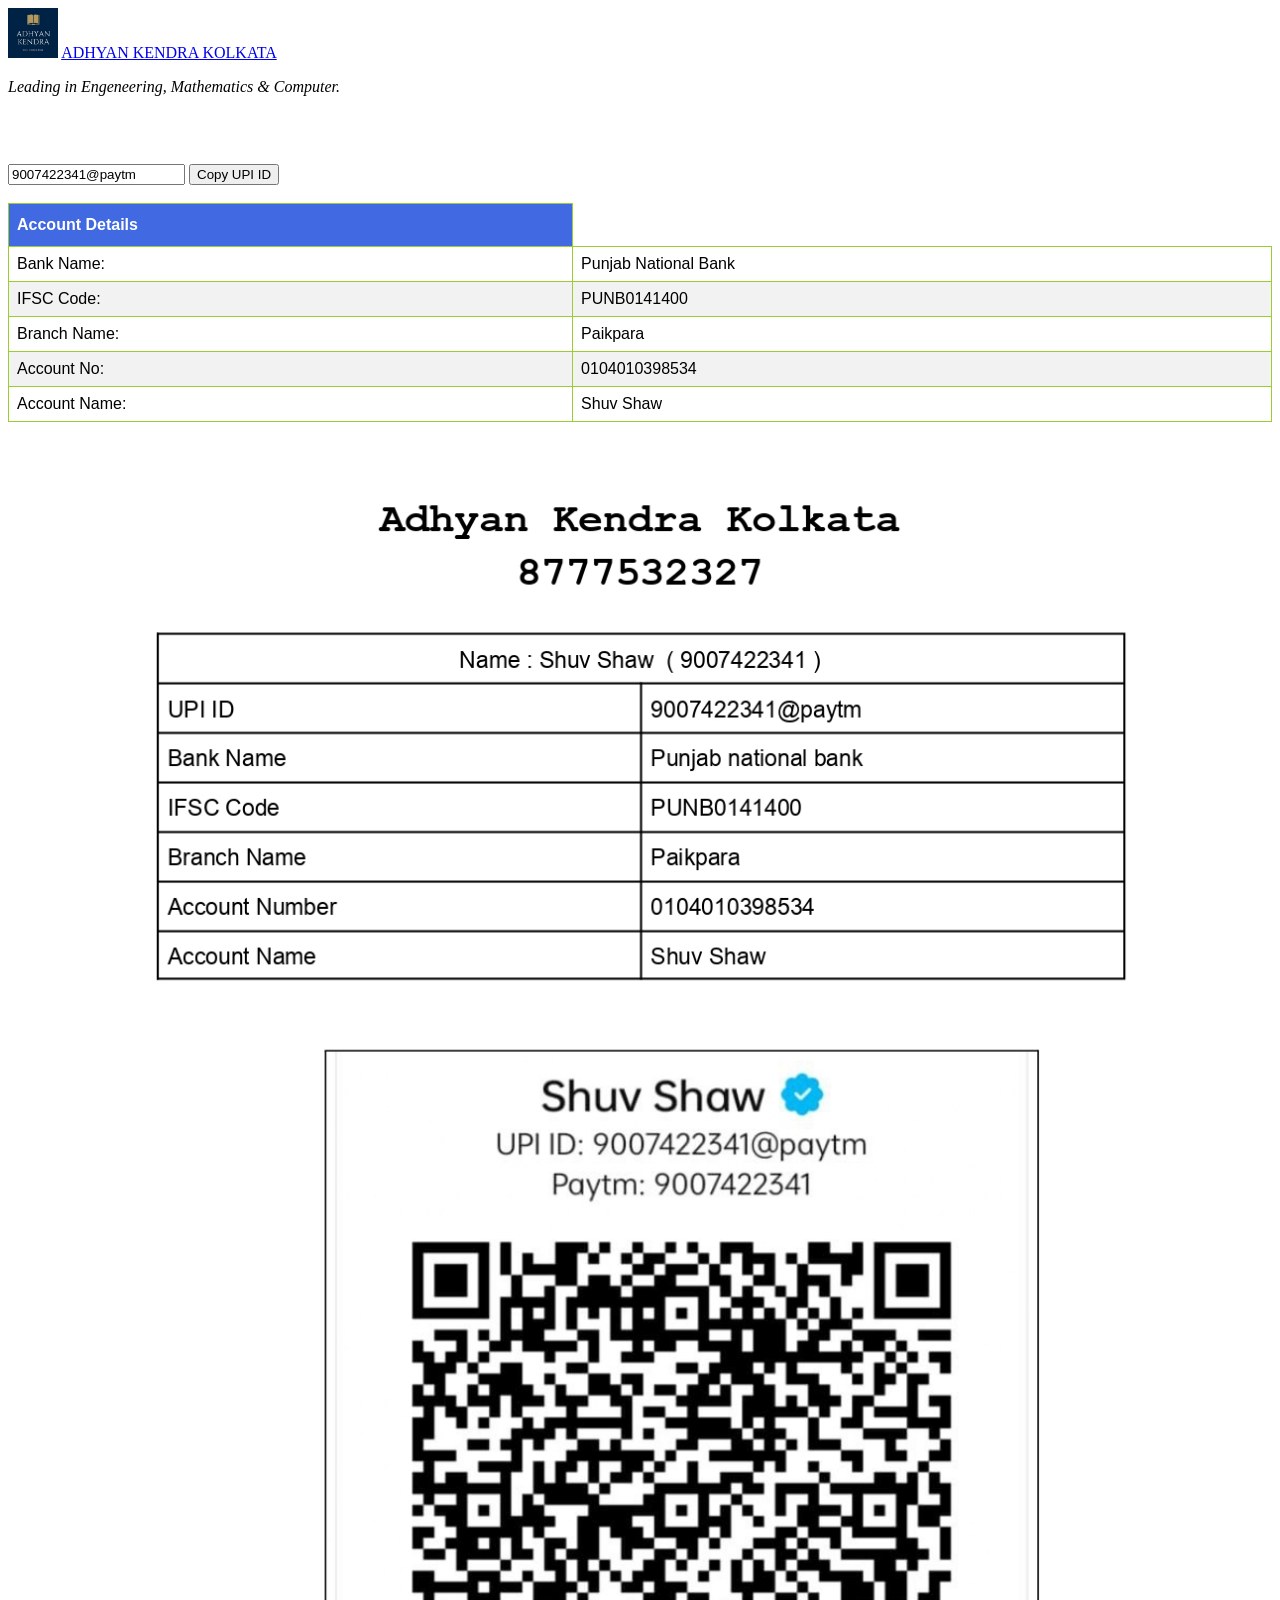
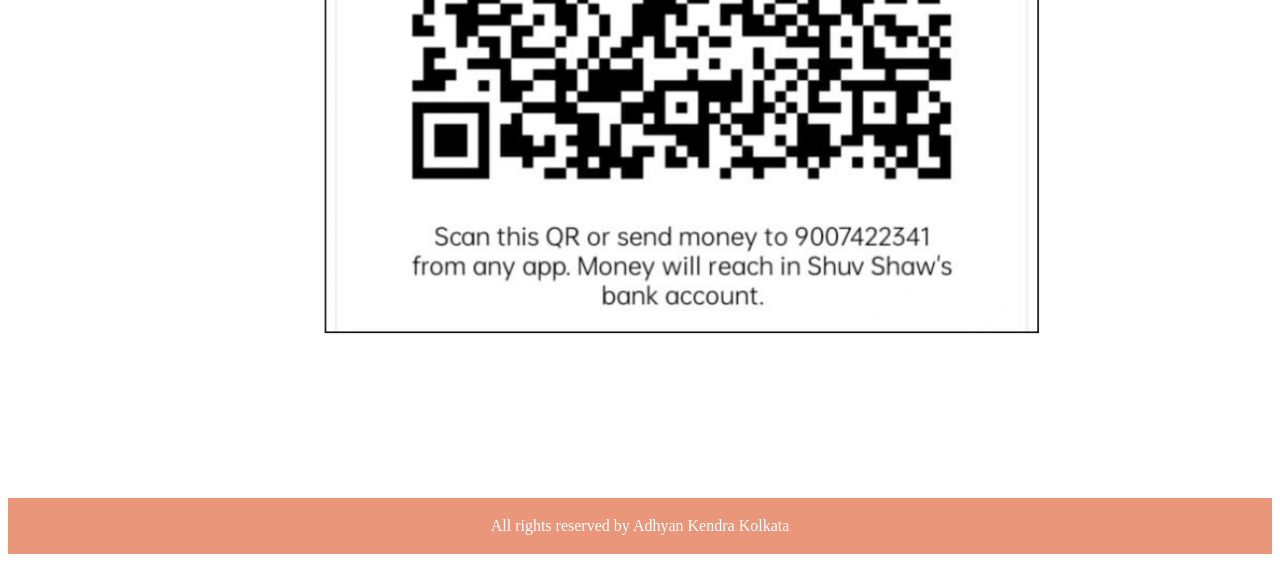
<file: fees_payment.html>
<!DOCTYPE html>
<!-- saved from url=(0059)file:///Users/shuvshaw/Desktop/AK_WEBSITE/fees_payment.html -->
<html><head><meta http-equiv="Content-Type" content="text/html; charset=UTF-8">
	
	

	
	<meta name="viewport" content="width=device-width, initial-scale=1">
	<title></title>
	
	<style>
.tooltip {
  position: relative;
  display: inline-block;
}

.tooltip .tooltiptext {
  visibility: hidden;
  width: 80px;
  background-color: #555;
  color: #fff;
  text-align: center;
  border-radius: 6px;
  padding: 5px;
  position: absolute;
  z-index: 1;
  bottom: 150%;
  left: 50%;
  margin-left: -75px;
  opacity: 0;
  transition: opacity 0.3s;
}

.tooltip .tooltiptext::after {
  content: "";
  position: absolute;
  top: 100%;
  left: 50%;
  margin-left: -5px;
  border-width: 5px;
  border-style: solid;
  border-color: #555 transparent transparent transparent;
}

.tooltip:hover .tooltiptext {
  visibility: visible;
  opacity: 1;
}




.customers {
  font-family: Arial, Helvetica, sans-serif;
  border-collapse: collapse;
  width: 100%;
}

.customers td, .customers th {
  border: 1px solid yellowgreen;
  padding: 8px;
}

.customers tr:nth-child(even){background-color: #f2f2f2;}

.customers tr:hover {background-color: #ddd;}

.customers th {
  padding-top: 12px;
  padding-bottom: 12px;
  text-align: left;
  background-color: royalblue;
  color: white;
}

img {
  max-width: 100%;
  height: auto;
}

footer {
  text-align: center;
  padding: 3px;
  background-color: DarkSalmon;
  color: white;
}
		
</style>

</head>
	<div class="header">
	  <img src = "Adhyan Kendra Logo.jpeg" width="50" height="60">
  <a href="#default" class="logo">ADHYAN KENDRA KOLKATA</a>
  <p><em>Leading in Engeneering, Mathematics & Computer.</em></p>


</div>
<body>
<p><br>
	<br>

</p>
<input type="text" value="9007422341@paytm" id="myInput">

<div class="tooltip">
<button onclick="myFunction()" onmouseout="outFunc()">
  <span class="tooltiptext" id="myTooltip">Click to copy the UPI</span>
  Copy UPI ID
  </button>
</div>

<script>
function myFunction() {
  var copyText = document.getElementById("myInput");
  copyText.select();
  copyText.setSelectionRange(0, 99999);
  navigator.clipboard.writeText(copyText.value);
  
  var tooltip = document.getElementById("myTooltip");
  tooltip.innerHTML = "Copied Successfully " 
}

function outFunc() {
  var tooltip = document.getElementById("myTooltip");
  tooltip.innerHTML = "Click to copy the UPI";
}
</script>

<br>
<br>
<table class="customers">
    <thead>
      <tr>
        <th>Account Details</th>
      </tr>
    </thead>
    <tbody>
      <tr>
        <td>Bank Name:</td>
        <td>Punjab National Bank</td>
      </tr>      
      <tr>
        <td>IFSC Code:</td>
        <td>PUNB0141400</td>
      </tr>      
      
       
      <tr>
        <td>Branch Name:</td>
        <td>Paikpara</td>
      </tr>      
     
      <tr>
        <td>Account No:</td>
        <td>0104010398534</td>
      </tr>      
     
      <tr>
        <td>Account Name:</td>
        <td>Shuv Shaw</td>
      </tr>      
     


    </tbody>
  </table>



<img src="Payment_Details.jpeg">
<br>
<br>
<br>
	<footer>
  <p>All rights reserved by Adhyan Kendra Kolkata</p>
</footer>

</body></html>
</file>
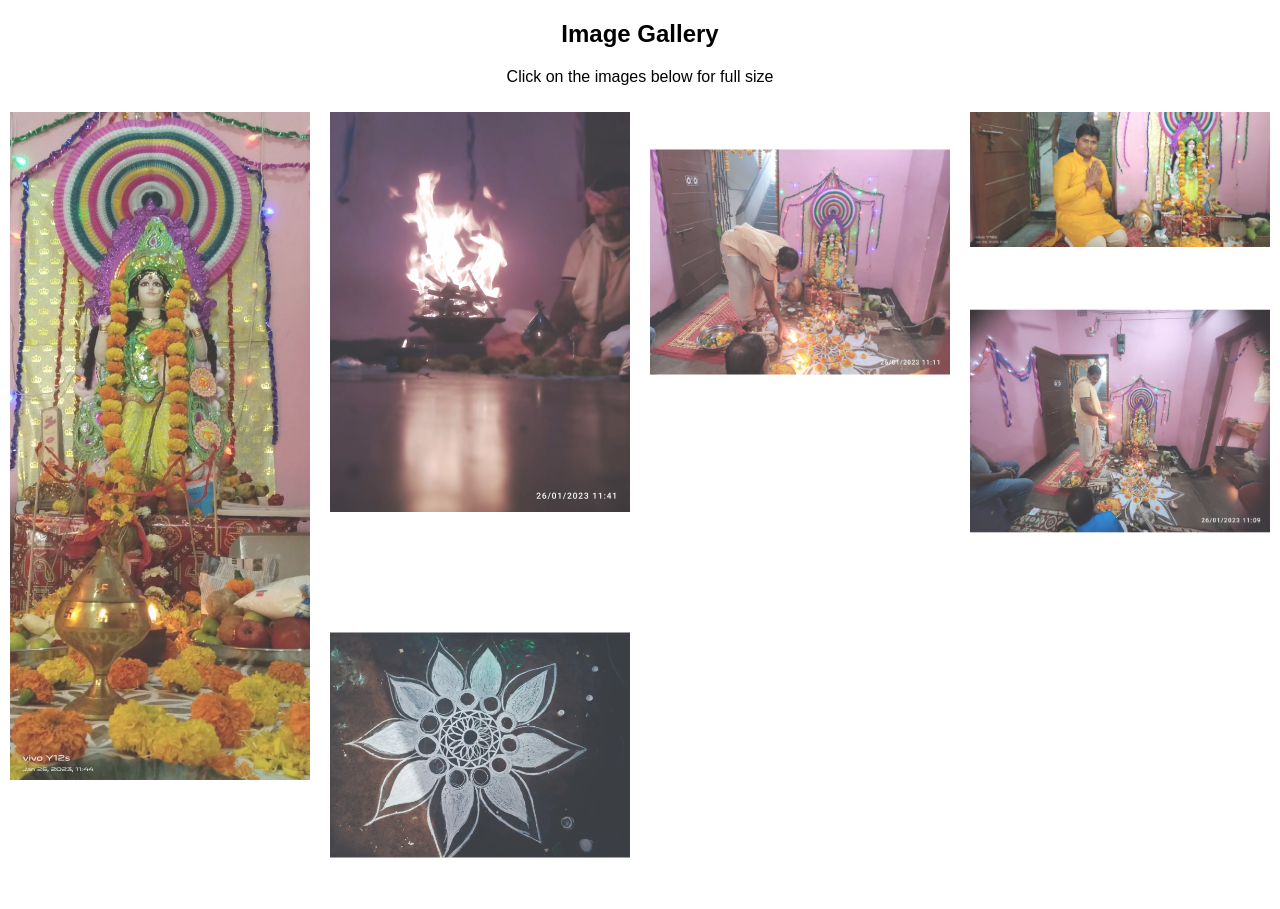
<file: img_gallery.html>
<!DOCTYPE html>
<html>
<head>
<meta name="viewport" content="width=device-width, initial-scale=1">
<style>
* {
  box-sizing: border-box;
}

body {
  margin: 0;
  font-family: Arial;
}

/* The grid: Four equal columns that floats next to each other */
.column {
  float: left;
  width: 25%;
  padding: 10px;
}

/* Style the images inside the grid */
.column img {
  opacity: 0.8; 
  cursor: pointer; 
}

.column img:hover {
  opacity: 1;
}

/* Clear floats after the columns */
.row:after {
  content: "";
  display: table;
  clear: both;
}

/* The expanding image container */
.container {
  position: relative;
  display: none;
}

/* Expanding image text */
#imgtext {
  position: absolute;
  bottom: 15px;
  left: 15px;
  color: white;
  font-size: 20px;
}

/* Closable button inside the expanded image */
.closebtn {
  position: absolute;
  top: 10px;
  right: 15px;
  color: white;
  font-size: 35px;
  cursor: pointer;
}
</style>
</head>
<body>

<div style="text-align:center">
  <h2>Image Gallery</h2>
  <p>Click on the images below for full size</p>
</div>

<!-- The four columns -->
<div class="row">
  <div class="column">
    <img src="Saraswati_Puja_2023_1.jpeg" style="width:100%" onclick="myFunction(this);">
  </div>
  <div class="column">
    <img src="Saraswati_Puja_2023_2.jpeg" style="width:100%" onclick="myFunction(this);">
  </div>
  <div class="column">
    <img src="Saraswati_Puja_2023_3.jpeg" style="width:100%" onclick="myFunction(this);">
  </div>
  <div class="column">
    <img src="Saraswati_Puja_2023_4.jpeg" style="width:100%" onclick="myFunction(this);">
  </div>
  <div class="column">
    <img src="Saraswati_Puja_2023_5.jpeg" style="width:100%" onclick="myFunction(this);">
  </div>
  <div class="column">
    <img src="Saraswati_Puja_2023_6.jpeg" style="width:100%" onclick="myFunction(this);">
  </div>
</div>

<div class="container">
  <span onclick="this.parentElement.style.display='none'" class="closebtn">&times;</span>
  <img id="expandedImg" style="width:100%">
  <div id="imgtext"></div>
</div>

<script>
function myFunction(imgs) {
  var expandImg = document.getElementById("expandedImg");
  var imgText = document.getElementById("imgtext");
  expandImg.src = imgs.src;
  imgText.innerHTML = imgs.alt;
  expandImg.parentElement.style.display = "block";
}

</script>
</body>
</html>
</file>
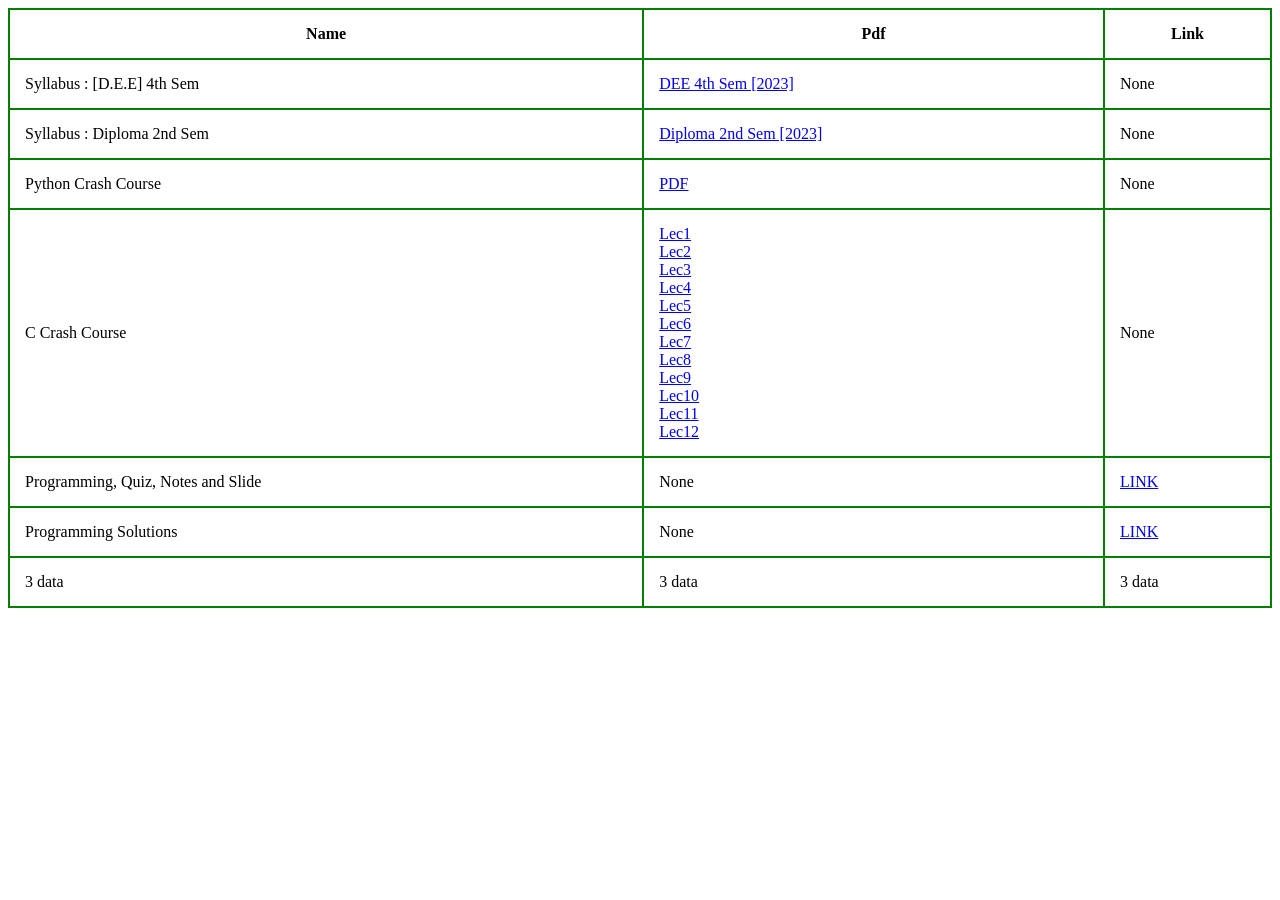
<file: Study_Materials.html>
<!DOCTYPE html>
<html>
<head>
	<meta charset="utf-8">
	<meta name="viewport" content="width=device-width, initial-scale=1">
	<title>Study Materials</title>

	<style>
		table{
			border-collapse: collapse;
			width: 100%;   
		}
	th,td{
		border: 2px solid green; 
		padding: 15px;
	}
			 
	</style>
	
	
</head>

<body>

<table>
	<tr>
		<th>Name</th>
		<th>Pdf</th>
		<th>Link</th>
	</tr> 

	<tr>
		<td>Syllabus : [D.E.E] 4th Sem</td>
		<td> <a href= "4th_Sem_DEE _Syllabus.pdf" target="_blank"> DEE 4th Sem [2023] </a> </td>
		<td>None</td>
	</tr>

	<tr>
		<td>Syllabus : Diploma 2nd Sem</td>
		<td> <a href= "Diploma_2nd_Sem.pdf" target="_blank"> Diploma 2nd Sem [2023] </a> </td>
		<td>None</td>
	</tr>

	<tr>
		<td>Python Crash Course</td>
		<td> <a href= "Python Crash Course.pdf" target="_blank"> PDF </a> </td>
		<td>None</td>
	</tr>
	
	<tr>
		<td>C Crash Course</td>
		<td>
			<a href= "Lec-1.pdf" target="_blank"> Lec1  </a><br>
			<a href= "Lec-2.pdf" target="_blank"> Lec2 </a><br>
			<a href= "Lec-3.pdf" target="_blank"> Lec3 </a><br>
			<a href= "Lec-4.pdf" target="_blank"> Lec4 </a><br>

			<a href= "Lec-5.pdf"> Lec5 </a><br>
			<a href= "Lec-6.pdf" target="_blank"> Lec6 </a><br>
			<a href= "Lec-7.pdf" target="_blank"> Lec7 </a><br>
			<a href= "Lec-8.pdf" target="_blank"> Lec8 </a><br>

			<a href= "Lec-9.pdf" target="_blank"> Lec9 </a><br>
			<a href= "Lec-10.pdf" target="_blank"> Lec10 </a><br>
			<a href= "Lec-11.pdf" target="_blank"> Lec11 </a><br>
			<a href= "Lec-12.pdf" target="_blank"> Lec12 </a><br> 

		</td>
		<td>None</td>
	</tr>
	<tr>
		<td>Programming, Quiz, Notes and Slide</td>
		<td> None </td>
		<td>
			<a href="https://programmingtrick.com/index.php" target="_blank"> LINK </a>
		</td>
		
	</tr>
	<tr>
		<td>Programming Solutions</td>
		<td> None </td>
		<td>
			<a href="https://www.knowledgeboat.com/studylist" target="_blank"> LINK </a>
		</td>
	<tr>
		<td>3 data</td>
		<td>3 data</td>
		<td>3 data</td>
	</tr>
</table>



</body>



</html>
</file>
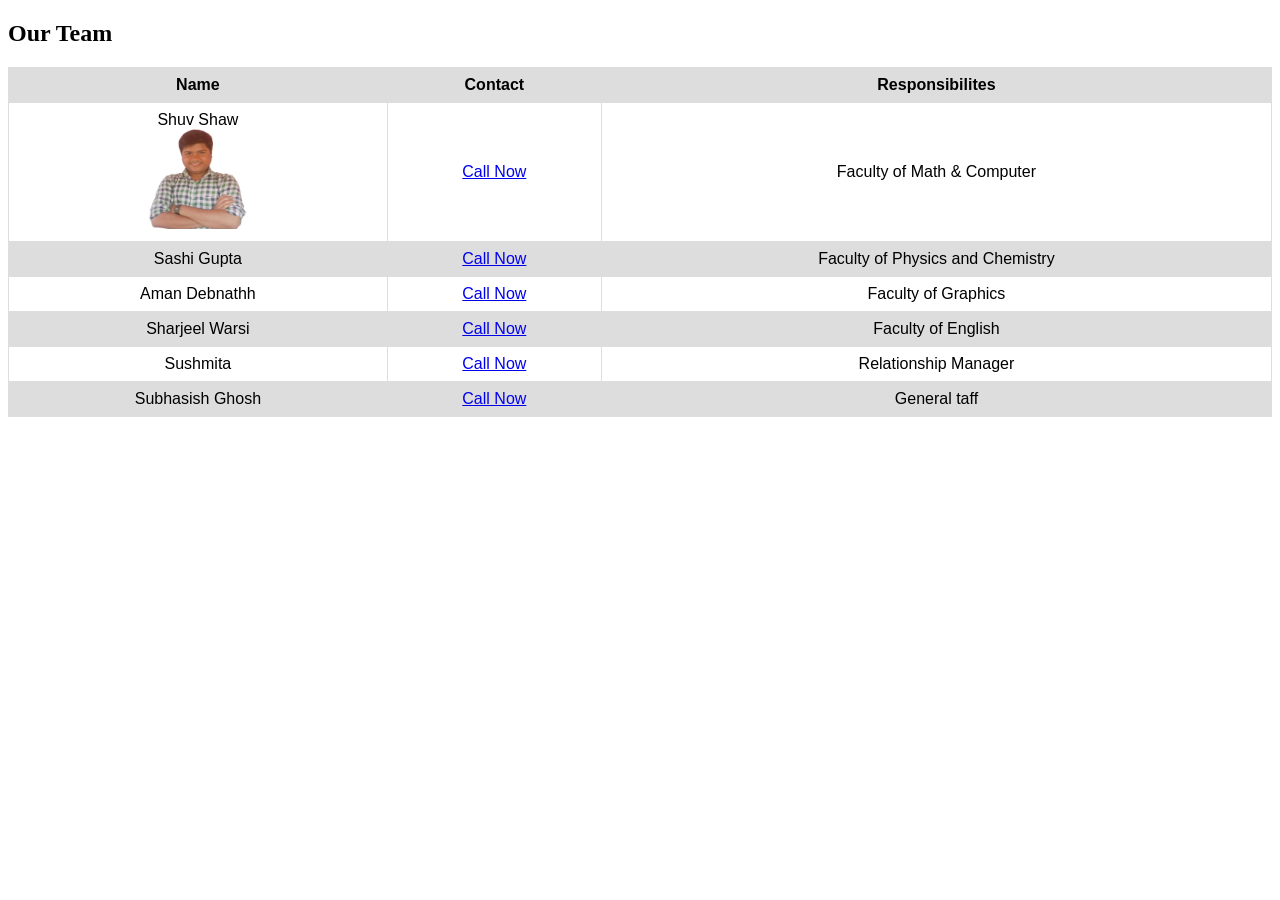
<file: Team_members.html>
<!DOCTYPE html>
<html>
<head>
	<meta charset="utf-8">
	<meta name="viewport" content="width=device-width, initial-scale=1">
	<title></title>

<style>
table {
  font-family: arial, sans-serif;
  border-collapse: collapse;
  width: 100%;
}

td, th {
  border: 1px solid #dddddd;
  text-align: center;
  padding: 8px;
  
}

tr:nth-child(odd) {
  background-color: #dddddd;
}
</style>
</head>
<body>

</p>


<h2> Our Team</h2>
<table>
  <tr>

    <th>Name</th>
    <th>Contact</th>
    <th>Responsibilites</th>
  </tr>
  <tr>
    <td>Shuv Shaw<br>
    <img height="100" src="Shuv_Shaw.png" width="100">
</td>
    <td><a href="tel:+91900742231">Call Now</a>
    </td>
    <td>Faculty of Math & Computer</td>
  </tr>
  <tr>
    <td>Sashi Gupta</td>
    <td><a href="tel:+917439334951">Call Now</a></td>
    <td>Faculty of Physics and Chemistry</td>
  </tr>
  <tr>
    <td>Aman Debnathh</td>
    <td><a href="tel:+917319466355">Call Now</a></td>
    <td>Faculty of Graphics</td>
  </tr>
  <tr>
    <td>Sharjeel Warsi</td>
    <td><a href="tel:+918276958337">Call Now</a></td>
    <td>Faculty of English</td>
  </tr>
  <tr>
    <td>Sushmita </td>
    <td><a href="tel:+918777532327">Call Now</a></td>
    <td>Relationship Manager</td>
  </tr>
  <tr>
    <td>Subhasish Ghosh</td>
    <td><a href="tel:+918777532327">Call Now</a></td>
    <td>General taff</td>
  </tr>
</table>

</body>
</html>
</file>
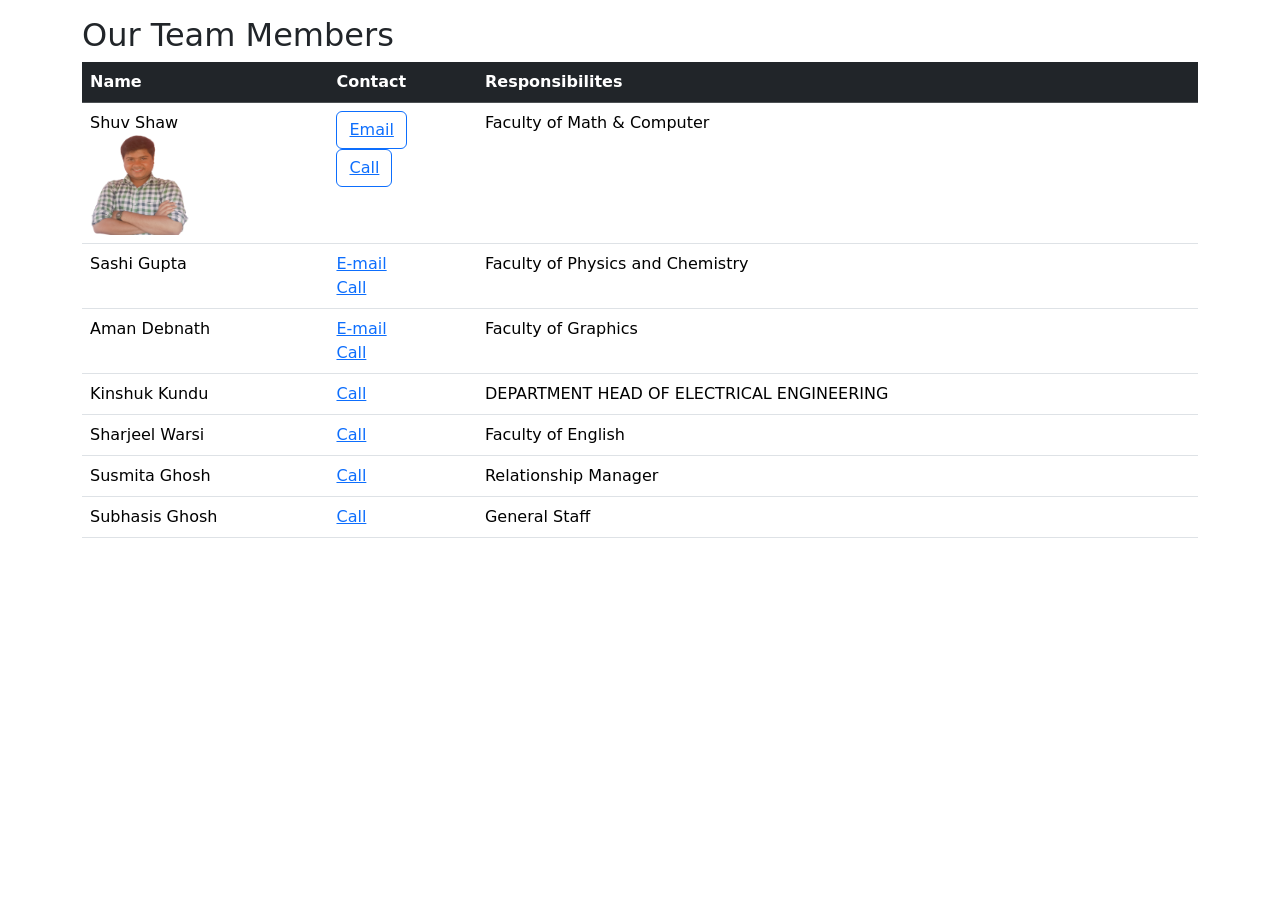
<file: tm.html>
<!DOCTYPE html>
<html lang="en">
<head>
  <title>Bootstrap Example</title>
  <meta charset="utf-8">
  <meta name="viewport" content="width=device-width, initial-scale=1">
  <link href="https://cdn.jsdelivr.net/npm/bootstrap@5.2.3/dist/css/bootstrap.min.css" rel="stylesheet">
  <script src="https://cdn.jsdelivr.net/npm/bootstrap@5.2.3/dist/js/bootstrap.bundle.min.js"></script>
</head>
<body>

<div class="container mt-3">
  <h2>Our Team Members</h2>
  <table class="table">
    <thead class="table-dark">
      <tr>

    <th>Name</th>
    <th>Contact</th>
    <th>Responsibilites</th>
  </tr>
    </thead>
    <tbody>
      <tr>
    <td>Shuv Shaw<br>

    <img  height="100" src="Shuv_Shaw.png" width="100" class="rounded">
</td>
    <td>

 <button type="button" class="btn btn-outline-primary"><a href="mailto: shuvshaw@gmail.com">Email</a>
      </button><br>
 <button type="button" class="btn btn-outline-primary"><a href="tel:+91900742231">Call</a>
      </button>
 
  
    </td>
    <td>Faculty of Math & Computer</td>
  </tr>

  <tr>
    <td>Sashi Gupta</td>
    <td><a href="mailto: shuvshaw@gmail.com">E-mail</a><br>
      <a href="tel:+917439334951">Call</a>
    </td>
    <td>Faculty of Physics and Chemistry</td>
  </tr>
  <tr>
    <td>Aman Debnath</td>
    <td><a href="mailto: shuvshaw@gmail.com">E-mail</a><br>
      <a href="tel:+917319466355">Call</a></td>
    <td>Faculty of Graphics</td>
  </tr>
  <tr>
    <td>Kinshuk Kundu</td>
    <td><a href="tel:+916290558795">Call</a></td>
    <td>DEPARTMENT HEAD OF
ELECTRICAL ENGINEERING</td>
  </tr>
  <tr>
    <td>Sharjeel Warsi</td>
    <td><a href="tel:+918276958337">Call</a></td>
    <td>Faculty of English</td>
  </tr>
  <tr>
    <td>Susmita Ghosh </td>
    <td><a href="tel:+918777532327">Call</a></td>
    <td>Relationship Manager</td>
  </tr>
  
  <tr>
    <td>Subhasis Ghosh</td>
    <td><a href="tel:+918777532327">Call</a></td>
    <td>General Staff</td>
  </tr>
    </tbody>
  </table>
</div>

</body>
</html>
</file>
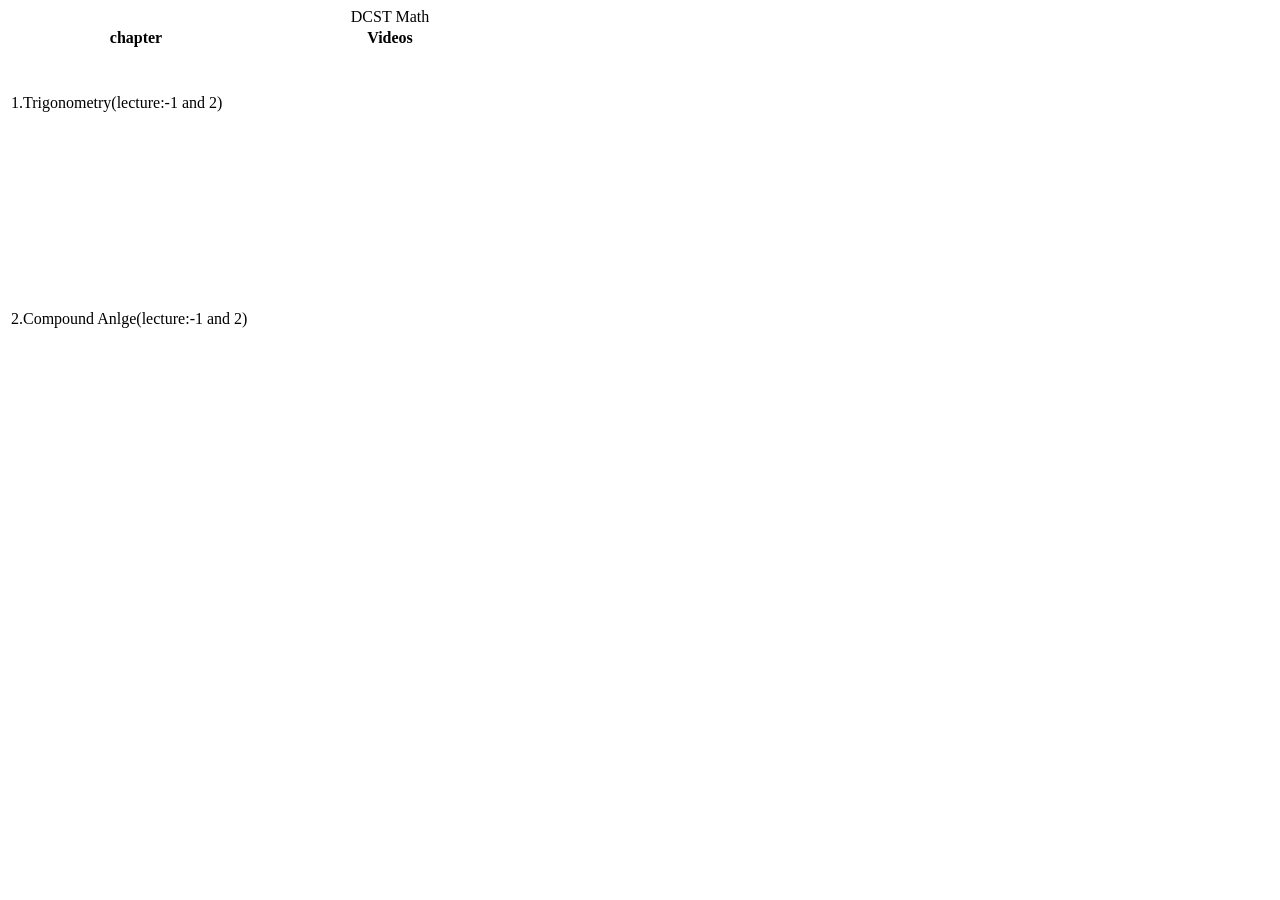
<file: videos.html>
<!DOCTYPE html>
<html>
<head>
	<meta charset="utf-8">
	<meta name="viewport" content="width=device-width, initial-scale=1">
	<title>AK VIDEOS</title>
</head>
<body>
    
    
	
<table>        
	 <caption><center>DCST Math</center></caption>
     <tr>
	 
        <th>chapter</th>
		<th><center>Videos</center></th>
     </tr>
      <tr>
	       <td>1.Trigonometry(lecture:-1 and 2)</td>
           <td> <iframe width="250" height="100" src="https://www.youtube.com/embed/dFgd8E2caK8" title="YouTube video player" frameborder="0" allow="accelerometer; autoplay; clipboard-write; encrypted-media; gyroscope; picture-in-picture; web-share" allowfullscreen></iframe> </td>
	 
	    </tr>
	
   <tr>
   <td><iframe width="250" height="100" src="https://www.youtube.com/embed/lKVJdZ_1F9A" title="YouTube video player" frameborder="0" allow="accelerometer; autoplay; clipboard-write; encrypted-media; gyroscope; picture-in-picture; web-share" allowfullscreen></iframe></td>
       </tr>
     <tr>
	 <td>2.Compound Anlge(lecture:-1 and 2)</td>
	 <td><iframe width="250" height="100" src="https://www.youtube.com/embed/_7C8akOFFBU" title="YouTube video player" frameborder="0" allow="accelerometer; autoplay; clipboard-write; encrypted-media; gyroscope; picture-in-picture; web-share" allowfullscreen></iframe></td>
	 <td><iframe width="250" height="100" src="https://www.youtube.com/embed/QzuNJml6izg" title="YouTube video player" frameborder="0" allow="accelerometer; autoplay; clipboard-write; encrypted-media; gyroscope; picture-in-picture; web-share" allowfullscreen></iframe></td>  
	</tr>	
	
	
	</body>
    
  </table>

</body>
</html>
</file>
